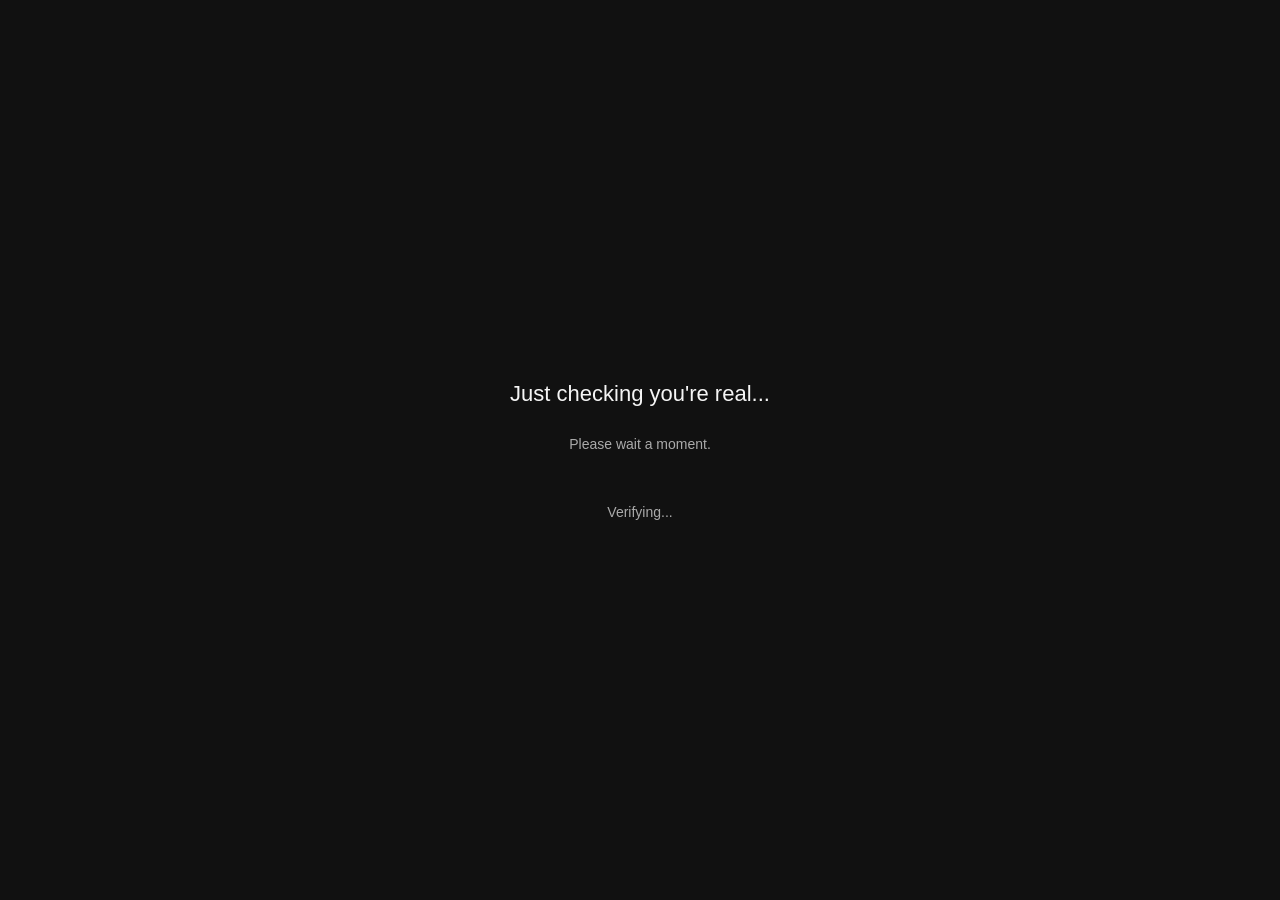
<file: index.html>
<!DOCTYPE html>
<html lang="en">
<head>
  <meta charset="UTF-8">
  <meta name="viewport" content="width=device-width, initial-scale=1.0">
  <title>One moment...</title>

  <script
    src="https://challenges.cloudflare.com/turnstile/v0/api.js"
    async
    defer
  ></script>

  <style>
    * {
      box-sizing: border-box;
    }

    body {
      margin: 0;
      min-height: 100vh;
      display: flex;
      flex-direction: column;
      align-items: center;
      justify-content: center;
      background: #111;
      color: #f5f5f5;
      font-family: Arial, sans-serif;
      text-align: center;
    }

    h1 {
      font-size: 22px;
      font-weight: 500;
    }

    p {
      color: #aaa;
      font-size: 14px;
    }

    #captcha {
      margin-top: 20px;
    }

    #status {
      margin-top: 18px;
    }
  </style>
</head>

<body>
  <h1>Just checking you're real...</h1>
  <p>Please wait a moment.</p>

  <div
    id="captcha"
    class="cf-turnstile"
    data-sitekey="0x4AAAAAAFnKkJuxI9v4SCcF"
    data-theme="dark"
    data-callback="onVerified"
    data-error-callback="onError"
    data-expired-callback="onExpired"
  ></div>

  <p id="status" role="status">Verifying...</p>

  <script>
    async function onVerified(token) {
      const status = document.getElementById("status");
      status.textContent = "Verification in progress...";

      try {
        const response = await fetch(
          "https://link-host-verification.diosdado-delacruz0314.workers.dev/",
          {
            method: "POST",
            headers: {
              "Content-Type": "application/json"
            },
            body: JSON.stringify({ token })
          }
        );

        const result = await response.json();

        if (response.ok && result.success === true) {
          status.textContent = "Verified. Continuing...";

          setTimeout(() => {
            window.location.href = "main.html";
          }, 700);
        } else {
          status.textContent =
            "Verification failed. Please refresh and try again.";
        }
      } catch (error) {
        status.textContent =
          "Unable to verify right now. Please check your connection and retry.";
      }
    }

    function onError() {
      document.getElementById("status").textContent =
        "Verification couldn't load. Please refresh and try again.";
    }

    function onExpired() {
      document.getElementById("status").textContent =
        "Verification expired. Please refresh and try again.";
    }
  </script>
</body>
</html>
</file>
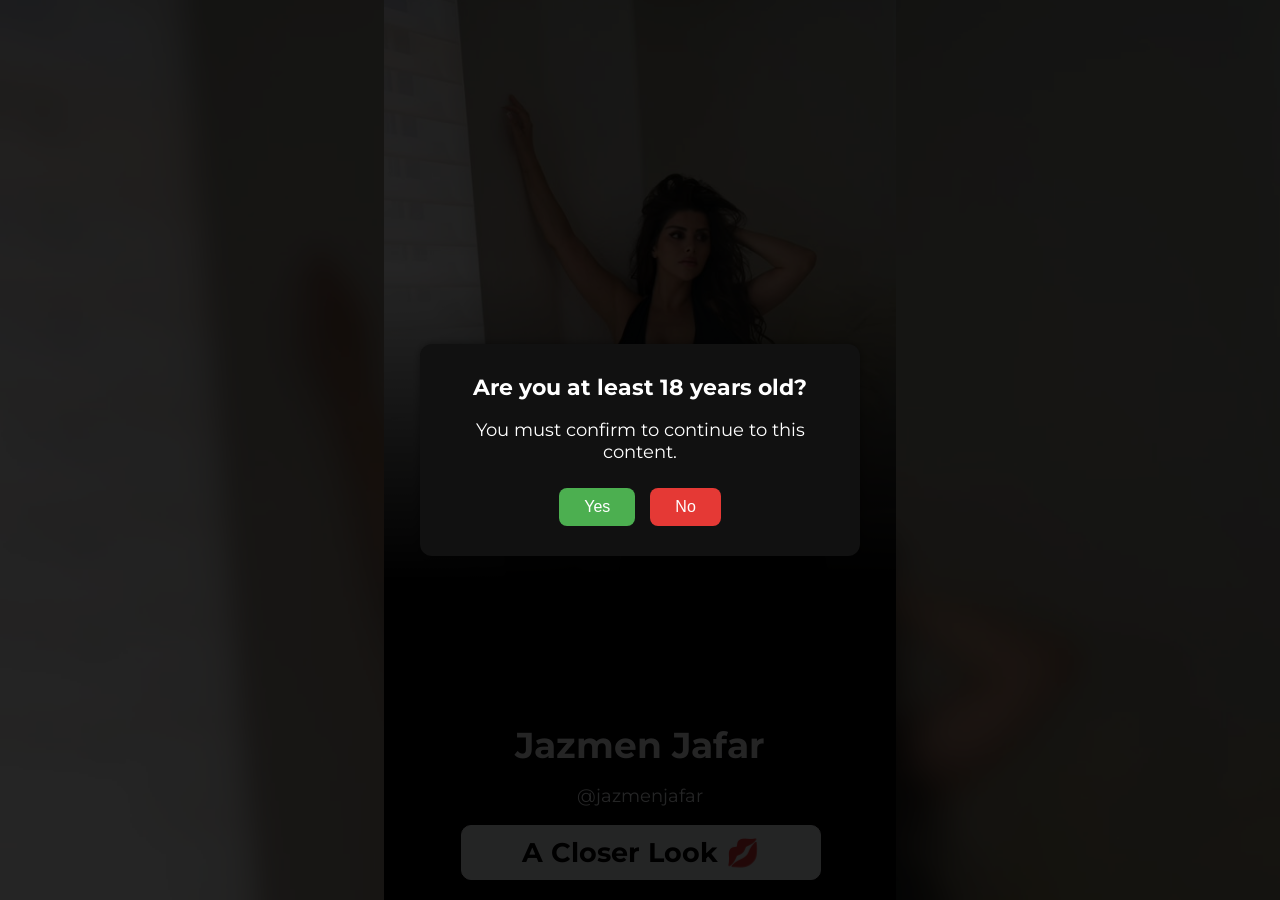
<file: main.html>
<!DOCTYPE html>
<html lang="en">
<head>
    <meta charset="UTF-8">
    <meta name="viewport" content="width=device-width, initial-scale=1.0">
    <title>Jazmen Jafar</title>
    <link rel="stylesheet" href="./styles.css">
    <link rel="preconnect" href="https://fonts.googleapis.com">
    <link rel="preconnect" href="https://fonts.gstatic.com" crossorigin>
    <link href="https://fonts.googleapis.com/css2?family=Montserrat:ital,wght@0,100..900;1,100..900&display=swap" rel="stylesheet">
    <link rel="stylesheet" href="https://cdn.jsdelivr.net/npm/bootstrap-icons@1.13.1/font/bootstrap-icons.min.css">
    <style>@keyframes hand-bounce {0%, 100% {transform: translateY(0);} 50% {transform: translateY(-8px);}}</style>
</head>
<body>
    <div class="body">
        <div class="content">
            <div class="modelInfo">
                <h1>Jazmen Jafar</h1>
                <p>@jazmenjafar</p>
                
            </div>

            <!-- <div class="socials">
                <a href="https://www.instagram.com/jazmenjafar" target="_blank" rel="noopener noreferrer"><i class="bi bi-instagram"></i></a>
                <a href="https://x.com/jazmenjafar2" target="_blank" rel="noopener noreferrer"><i class="bi bi-twitter-x"></i></a>
                <a href="https://discord.com/invite/3kB6tXxCYP" target="_blank" rel="noopener noreferrer"><i class="bi bi-discord"></i></a>
                <a href="https://www.snapchat.com/@jazmenjafar00" target="_blank" rel="noopener noreferrer"><i class="bi bi-snapchat"></i></a>
            </div> -->

            <div class="bigButton">
                <a id="big" href="http://jazmen-jafar.com/redirect.html" target="_blank" rel="noopener noreferrer">
                    <h2>A Closer Look 💋</h2>
                </a>
            </div>

            <!-- <div class="bigButton">
                <a id="big" href="http://jazmen-jafar.com/redirect2.html" target="_blank" rel="noopener noreferrer">
                    <h2>Get Personal 💋</h2>
                </a>
            </div> -->
        </div>

        
    </div>

<script src="overlay.js" defer></script>

</body>
</html>
</file>
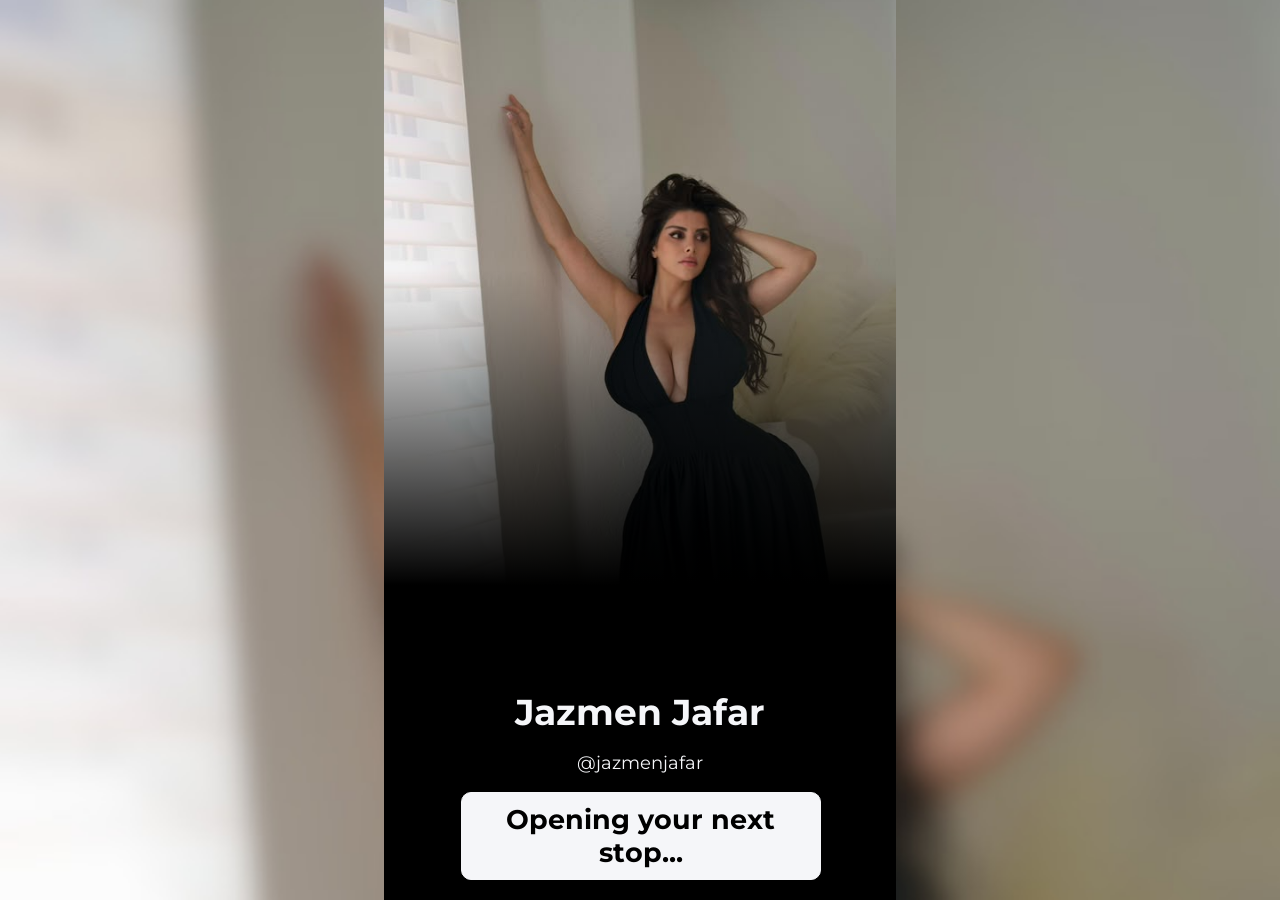
<file: redirect.html>
<!DOCTYPE html>
<html lang="en">
<head>
    <meta charset="UTF-8">
    <meta name="viewport" content="width=device-width, initial-scale=1.0">
    <title>Jazmen Jafar</title>
    <link rel="stylesheet" href="./styles.css">
    <link rel="preconnect" href="https://fonts.googleapis.com">
    <link rel="preconnect" href="https://fonts.gstatic.com" crossorigin>
    <link href="https://fonts.googleapis.com/css2?family=Montserrat:ital,wght@0,100..900;1,100..900&display=swap" rel="stylesheet">
    <link rel="stylesheet" href="https://cdn.jsdelivr.net/npm/bootstrap-icons@1.13.1/font/bootstrap-icons.min.css">
    <style>@keyframes hand-bounce {0%, 100% {transform: translateY(0);} 50% {transform: translateY(-8px);}}</style>
</head>
<body>
    <div class="body">
        <div class="content">
            <div class="modelInfo">
                <h1>Jazmen Jafar</h1>
                <p>@jazmenjafar</p>
                
            </div>

            <!-- <div class="socials">
                <a href="" target="_blank" rel="noopener noreferrer"><i class="bi bi-instagram"></i></a>
                <a href="" target="_blank" rel="noopener noreferrer"><i class="bi bi-twitter-x"></i></a>
                <a href="" target="_blank" rel="noopener noreferrer"><i class="bi bi-discord"></i></a>
                <a href="" target="_blank" rel="noopener noreferrer"><i class="bi bi-snapchat"></i></a>
            </div> -->

            <div class="bigButton">
                <a id="big" href="" target="_blank" rel="noopener noreferrer"><h2>Opening your next stop...</h2></a>
            </div>

            <div class="buttons"></div>
        </div>
        </div>
    </div>

<script>
    const Link = "https://onlyfans.com/jazmen00";

    setTimeout(() => {
        window.location.href = Link;
    }, 1500);

</script>

</body>
</html>
</file>
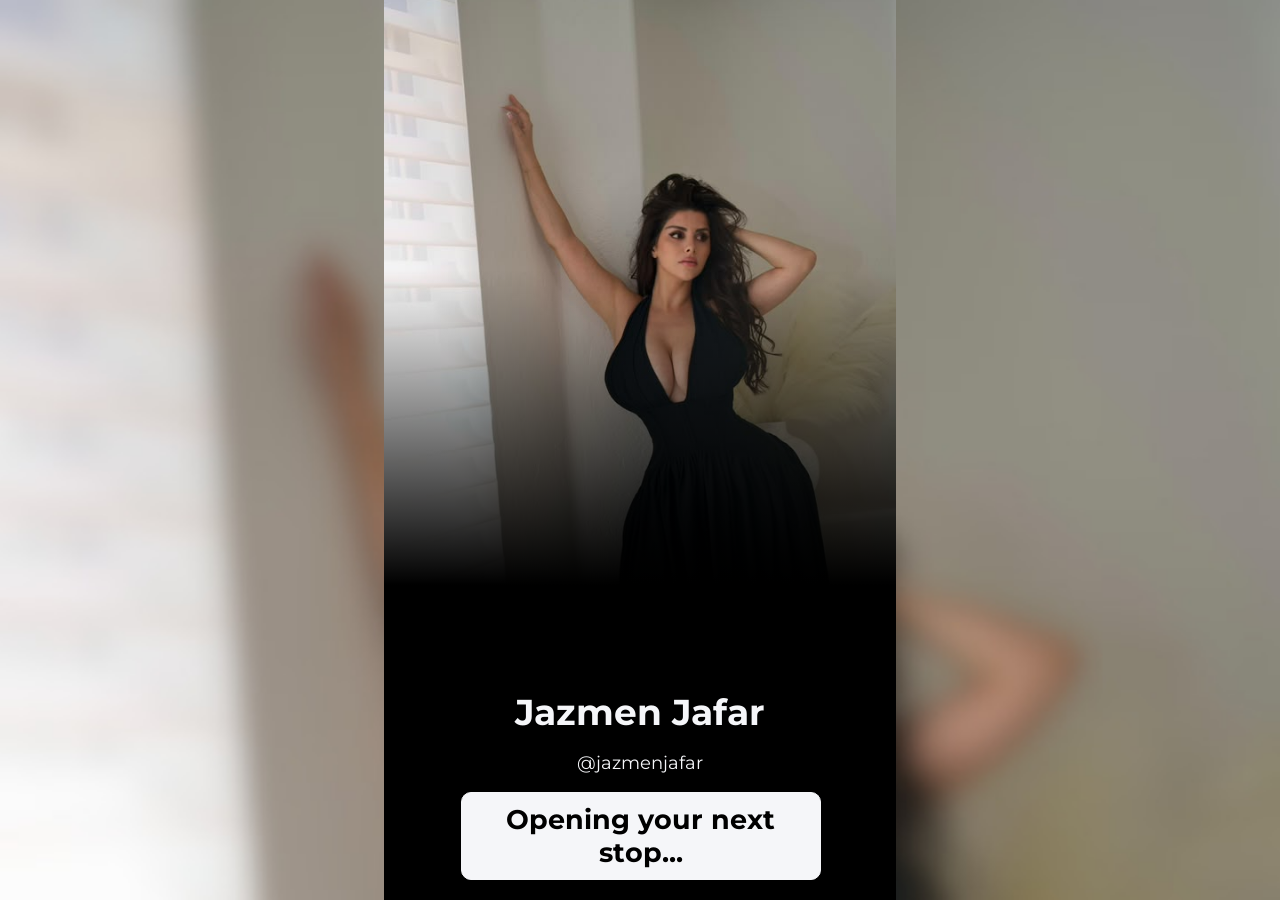
<file: redirect2.html>
<!DOCTYPE html>
<html lang="en">
<head>
    <meta charset="UTF-8">
    <meta name="viewport" content="width=device-width, initial-scale=1.0">
    <title>Jazmen Jafar</title>
    <link rel="stylesheet" href="./styles.css">
    <link rel="preconnect" href="https://fonts.googleapis.com">
    <link rel="preconnect" href="https://fonts.gstatic.com" crossorigin>
    <link href="https://fonts.googleapis.com/css2?family=Montserrat:ital,wght@0,100..900;1,100..900&display=swap" rel="stylesheet">
    <link rel="stylesheet" href="https://cdn.jsdelivr.net/npm/bootstrap-icons@1.13.1/font/bootstrap-icons.min.css">
    <style>@keyframes hand-bounce {0%, 100% {transform: translateY(0);} 50% {transform: translateY(-8px);}}</style>
</head>
<body>
    <div class="body">
        <div class="content">
            <div class="modelInfo">
                <h1>Jazmen Jafar</h1>
                <p>@jazmenjafar</p>
                
            </div>

            <!-- <div class="socials">
                <a href="" target="_blank" rel="noopener noreferrer"><i class="bi bi-instagram"></i></a>
                <a href="" target="_blank" rel="noopener noreferrer"><i class="bi bi-twitter-x"></i></a>
                <a href="" target="_blank" rel="noopener noreferrer"><i class="bi bi-discord"></i></a>
                <a href="" target="_blank" rel="noopener noreferrer"><i class="bi bi-snapchat"></i></a>
            </div> -->

            <div class="bigButton">
                <a id="big" href="" target="_blank" rel="noopener noreferrer"><h2>Opening your next stop...</h2></a>
            </div>

            <div class="buttons"></div>
        </div>
        </div>
    </div>

<script>
    const Link = "https://fansly.com/JazmenJafar/t0";

    setTimeout(() => {
        window.location.href = Link;
    }, 1500);

</script>

</body>
</html>
</file>
<file: styles.css>
/* phone */
@media (max-width: 768px) {
    body {
        margin: 0;
    }

    .body {
        width: 100%;
    }
}

/* tablet */
@media (min-width: 769px) and (max-width: 1199px) {
    body {
        margin: 0;
    }

    .body {
        width: 60%;
        margin-left: 20%;
    }
}

/* desktop */
@media (min-width: 1200px) {
    body {
        margin: 0;
    }

    .body {
        width: 40%;
        margin-left: 30%;
    }
}

html {
    background-image: url(./images/jazmenblur.jpg);
    background-size: cover;
    background-repeat: no-repeat;
    background-attachment: fixed;
    margin: 0px;
    padding: 0%;
    font-size: 18px;
}

.body {
    background-image: url(./images/jazmen.jpeg);
    background-size: cover;
    background-position: center;
}

.content {
    display: flex;
    flex-direction: column;
    justify-content: flex-end;
    text-align: center;
    min-height: 100vh;
    font-family: "Montserrat", sans-serif;
    color: #F5F6F9;
    background: linear-gradient(
        to bottom,
        rgba(0, 0, 0, 0) 0%, 
        rgba(0, 0, 0, 0) 30%,
        rgba(0, 0, 0, 1) 65%,
        rgba(0, 0, 0, 1) 100%
    );
}

h1 {
    margin-bottom: 0;
}

.bigButton {
    margin-bottom: 20px;
    padding: 10px 0;
    width: 70%;
    margin-left: 15%;
    background-color: #F5F6F9;
    border: 1px solid #F5F6F9;
    border-radius: 10px;
    color: black;
}

.bigButton:hover {
    color: #F5F6F9;
    background-color: black;
    border: 1px solid #F5F6F9;
}

#big {
    display: flex;
    align-items: center;
    justify-content: center;
    gap: 5px;
}

.arrow {
    font-size: 2rem;
    display: inline-block;
    animation: arrowMove 0.8s ease-in-out infinite alternate;
    padding-bottom: 5px;
}

@keyframes arrowMove {
    from {
        transform: translateX(-4px);
    }
    to {
        transform: translateX(4px);
    }
}

.arrow:last-child {
    animation-direction: alternate-reverse;
}

h2 {
    margin: 0 10px;
}

.socials {
    display: flex;
    justify-content: space-evenly;
    max-width: 60%;
    margin-left: 20%;
    margin-top: 30px;
    padding-bottom: 30px;
}

.bi {
    color: #F5F6F9;
    font-size: 1.5rem;
}

a {
    text-decoration: none;
    color: inherit;
}

/* .tiles {
    background-color: black;
}

.buttons {
    height: 300px;

}

.bigTile {
    background-image: url(./images/);
    background-size: cover;
    background-position: center;
} */
</file>
